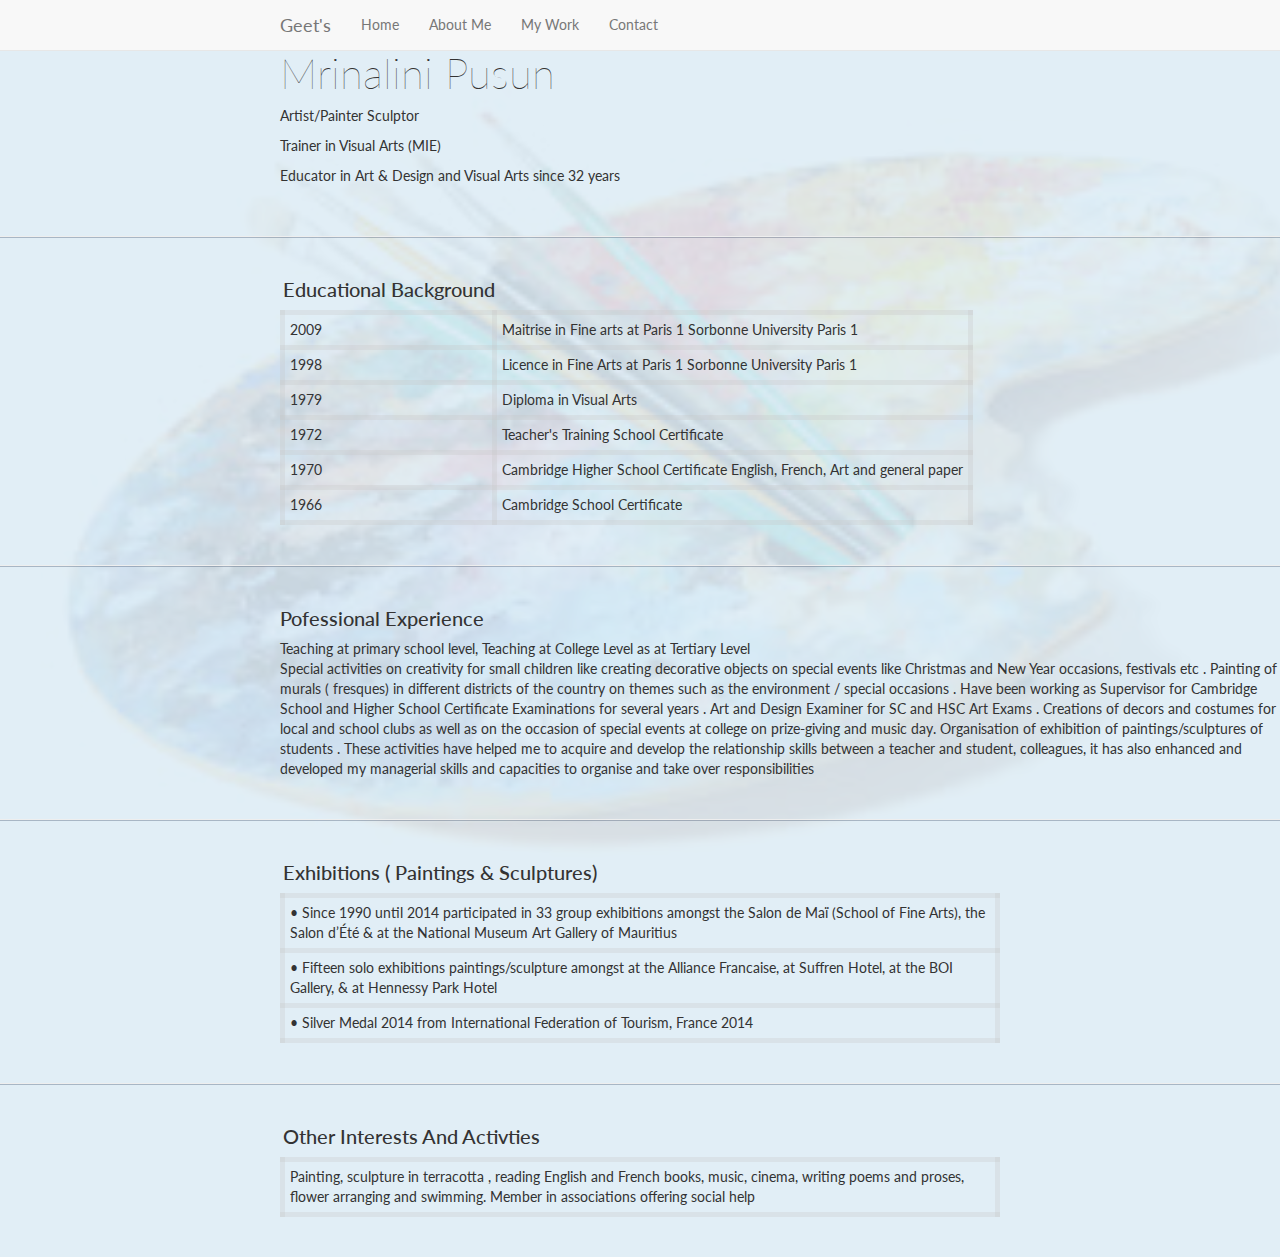
<file: aboutme.html>
<!DOCTYPE html>
<html lang="en">
<head>
  <meta charset="UTF-8">
  <meta name="viewport" content="width=device-width, initial-scale=1.0">
  <meta http-equiv="X-UA-Compatible" content="ie=edge">
  <title>About Me</title>

	
	<link rel="stylesheet" type="text/css" href="https://maxcdn.bootstrapcdn.com/bootstrap/3.3.5/css/bootstrap.min.css">
	<link rel="stylesheet" type="text/css" href="https://maxcdn.bootstrapcdn.com/font-awesome/4.4.0/css/font-awesome.min.css">
	<link href="http://fonts.googleapis.com/css?family=Lato:300,400,700,300italic,400italic,700italic" rel="stylesheet" type="text/css">

	<link rel="stylesheet" type="text/css" href="aboutme.css">
	
	<style type="text/css">
	  

table td{
  margin-left:20px;
  padding:5px;
  border:solid 5px rgba(199,199,199,0.3);
}	  


body, html {
	    
    font-family: "Lato";


h1 {
	font-weight: 100;
	font-size: 3em;
}
.container .h2 {
    text-transform: capitalize;
    font-size:5px;
}

 
.container{
  
    width: 750px;
}
	  
	</style>
</head>

<body>

 <nav class="navbar navbar-default navbar-fixed-top">
  <div class="container">
    <div class="navbar-header">
      <button type="button" class="navbar-toggle collapsed" data-toggle="collapse" data-target="#navbar" aria-expanded="false" aria-controls="navbar">
        <span class="sr-only">Toggle navigation</span>
        <span class="icon-bar"></span>
        <span class="icon-bar"></span>
        <span class="icon-bar"></span>
      </button>
      <a class="navbar-brand" href="index.html">Geet's</a>
    </div>
    <div id="navbar" class="collapse navbar-collapse">
      <ul class="nav navbar-nav">
        <li><a href="index.html">Home</a></li>
        <li><a href="aboutme.html">About Me</a></li>
        <li><a href="mywork.html">My Work</a></li>
        <li><a href="contact.html">Contact</a></li>
      </ul>
    </div>
  </div>
  </nav>  
      
<div class="wrapshadow">

<div class="container">
  <h1>Mrinalini Pusun</h1>
  
  <p>Artist/Painter Sculptor</p>
  <p>Trainer in Visual Arts (MIE)</p>
  <p>Educator in Art & Design and Visual Arts since 32 years</p>
  
</div>

<br>
  <hr>

<div class="container">
  <table>
    <thead><th><h2>educational background</h2></th></thead>
    <tbody>
      <tr><td>2009</td><td>Maitrise in Fine arts at Paris 1 Sorbonne University Paris 1</td></tr>
      <tr><td>1998</td><td>Licence in Fine Arts at Paris 1 Sorbonne University Paris 1</td></tr>
      <tr><td>1979</td><td>Diploma in Visual Arts</td></tr>
      <tr><td>1972</td><td>Teacher's Training School Certificate</td></tr>
      <tr><td>1970</td><td>Cambridge Higher School Certificate English, French, Art and general paper </td></tr>
      <tr><td>1966</td><td>Cambridge School Certificate</td></tr>
    
    </tbody>
  
</table>
  
</div> 
<br>
<hr>

<div class="container">

    <div><h2>Pofessional Experience</h2></div>
    
    <div style="width:1000px">Teaching at primary school level, Teaching at College Level as at Tertiary Level
    </div>
    <div style="width:1000px">Special activities on creativity for small children like creating decorative objects on special events like Christmas and New Year occasions, festivals etc .
      Painting of murals ( fresques)  in different districts of the country on themes such as the environment / special occasions .
      Have been working as Supervisor for Cambridge School and Higher School Certificate Examinations for several years .
      Art and Design Examiner for SC and HSC Art Exams .
      Creations of decors and costumes for local and school clubs as well as on the occasion of special events at college on prize-giving and music day.
      Organisation of exhibition of paintings/sculptures of students .
      These activities have helped me to acquire and develop the relationship skills between a teacher and student, colleagues, it has also enhanced and developed my managerial skills and capacities to organise and take over responsibilities
    </div>
      
</div>
 <br>
  <hr>
	    
	<div class="container">
    <table>
      <thead><th><h2>Exhibitions ( Paintings & Sculptures)</h2> </th></thead>
      <tbody>
        <tr><td>•	Since 1990 until 2014 participated in 33 group exhibitions amongst
                  the Salon de Maï (School of Fine Arts),  the Salon d’Été  & at  the National Museum Art Gallery of Mauritius</td></tr>
        <tr><td>•	Fifteen solo exhibitions paintings/sculpture amongst at the Alliance Francaise, at Suffren Hotel, at the BOI Gallery, & at Hennessy Park Hotel</td></tr>
        <tr><td>•	Silver Medal 2014 from International Federation of Tourism, France 2014</td></tr>
        
      </tbody>
    
    </table>
  </div>

  <br>
  <hr>
  <div class="container">
    <table>
      <thead><th><h2>Other interests and activties</h2> </th></thead>
      <tbody>
        <tr><td>Painting, sculpture in terracotta , reading English and French books, music, 
        cinema, writing poems and proses, flower arranging and swimming.
          Member in associations offering social help</td></tr>
          
      </tbody>
    
    </table>
  </div>
  

 

  

<footer>
  <br>
  <br>
</footer>

 <script type="text/javascript" src="https://code.jquery.com/jquery-2.1.4.js"></script>
 <script type="text/javascript" src="https://maxcdn.bootstrapcdn.com/bootstrap/3.3.5/js/bootstrap.min.js"></script>

</div>
</body>
</html>
</file>
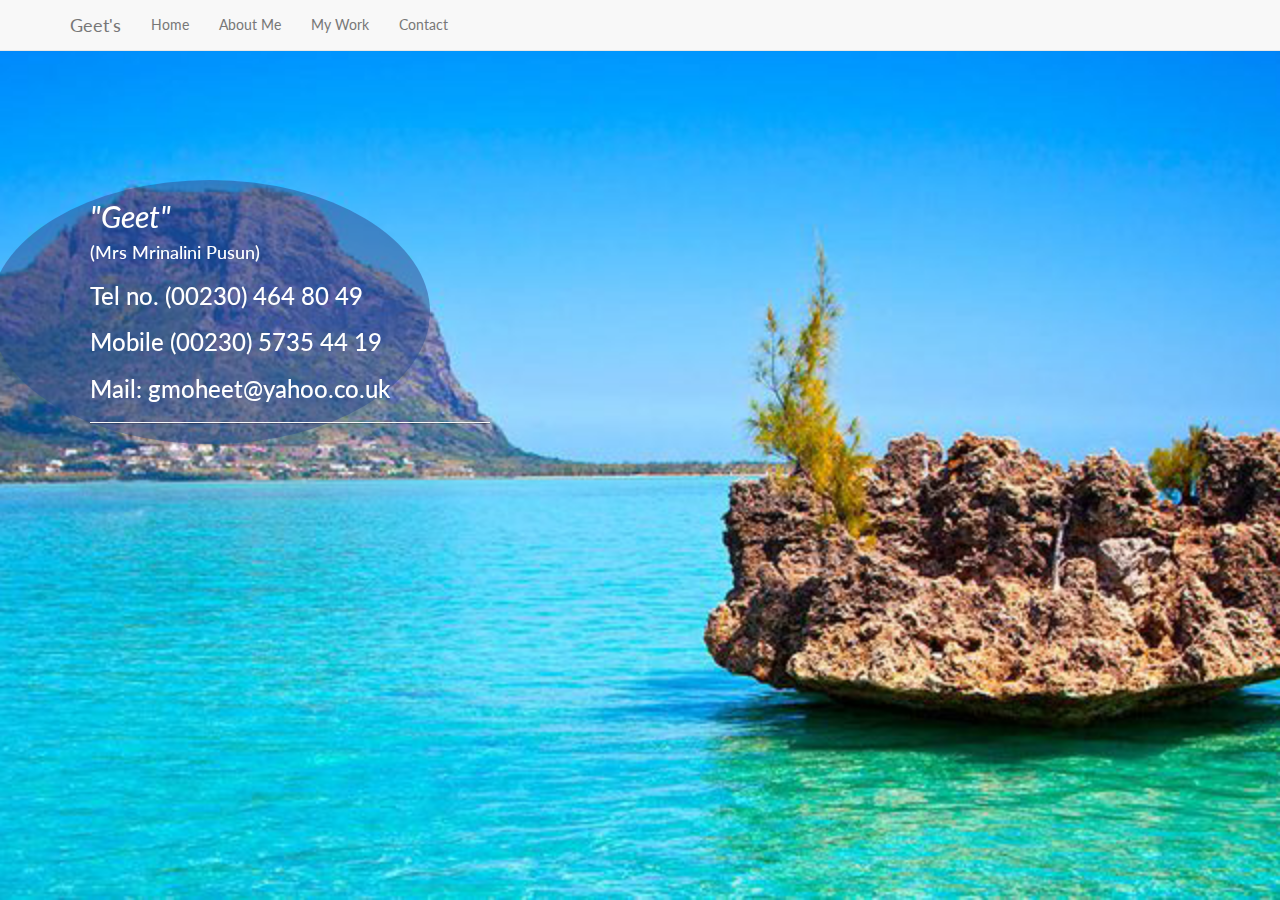
<file: contact.html>
<!DOCTYPE html>
<html>
<head>
	
	<link rel="stylesheet" type="text/css" href="https://maxcdn.bootstrapcdn.com/bootstrap/3.3.5/css/bootstrap.min.css">
	<link rel="stylesheet" type="text/css" href="https://maxcdn.bootstrapcdn.com/font-awesome/4.4.0/css/font-awesome.min.css">
	<link href="http://fonts.googleapis.com/css?family=Lato:300,400,700,300italic,400italic,700italic" rel="stylesheet" type="text/css">

	<link rel="stylesheet" type="text/css" href="app.css">
	
	<style type="text/css">
	  body{
	    background: url(image/benitiers.png);
	    background-size: cover;
      background-position: center;
      margin:0;
	    
	  }
	  
	  body, html {
	    
    font-family: "Lato";

}
	  
	  h{
	    background-color:black;
	  }
	  
.float{
  margin-top:180px;
  margin-left:-80px;
  position:absolute;
  background:rgba(43, 74, 143, 0.49);
  padding-left:100px;
  border-radius:70%;
  width:440px;
  
}
	</style>
</head>
<body>

 <nav class="navbar navbar-default navbar-fixed-top">
  <div class="container">
    <div class="navbar-header">
      <button type="button" class="navbar-toggle collapsed" data-toggle="collapse" data-target="#navbar" aria-expanded="false" aria-controls="navbar">
        <span class="sr-only">Toggle navigation</span>
        <span class="icon-bar"></span>
        <span class="icon-bar"></span>
        <span class="icon-bar"></span>
      </button>
      <a class="navbar-brand" href="index.html">Geet's</a>
    </div>
    <div id="navbar" class="collapse navbar-collapse">
      <ul class="nav navbar-nav">
        <li><a href="index.html">Home</a></li>
        <li><a href="aboutme.html">About Me</a></li>
        <li><a href="mywork.html">My Work</a></li>
        <li><a href="contact.html">Contact</a></li>
      </ul>
      
<!--<div class="container" >-->
 	<!--<div class="row">-->
 	<!--	<div class="col-lg-6">-->
 			<div class="float">
 				
 				<h2><em>"Geet"</em></h2>
 				<h4>(Mrs Mrinalini Pusun)</h4>
 				<h3>Tel no. (00230) 464 80 49</h3>
 				<h3>Mobile (00230) 5735 44 19</h3>
 				<h3>Mail: gmoheet@yahoo.co.uk</h3>
 				<hr>
 			</div>
 		<!--</div>-->
 <!--	</div>-->
 <!--</div>-->



 <script type="text/javascript" src="https://code.jquery.com/jquery-2.1.4.js"></script>
 <script type="text/javascript" src="https://maxcdn.bootstrapcdn.com/bootstrap/3.3.5/js/bootstrap.min.js"></script>




</body>
</html>
</file>
<file: aboutme.css>
body {
    background-image: url(image/art.png);
    background-size: cover;
    /*background-position: center;*/
    background-repeat:no-repeat;
     
 /*   color:black;*/
	
	/*height:100%;*/
	    padding-top: 30px;
	   
	  }
	  
.wrapshadow{
    background: rgba(222, 236, 245,0.9);
    padding-top: 30px
    width:100%;
    height:100%;
}
    

html {
    
    width: 100%;
    height: 100%;
    font-family: "Lato";

}

h2 {
    font-size:20px;
    text-transform:capitalize;

}



hr {
    width: 100%;
    border-bottom: 1px solid rgba(38, 52, 84, 0.3);
}


#navbar a:hover{
    background-color: rgba(199,199,199,0.7);
    color:red;
    text-decoration:underline;
}
</file>
<file: app.css>
body {
    background: url(image/woman.png);
    background-size: cover;
    background-position: center; 
    
}

body,
html {
    width: 100%;
    height: 100%;
    font-family: "Lato";
    color: white;
}

h1 {
	font-weight: 700;
	font-size: 5em;
}


.content{
	padding-top: 25%;
	text-align: center;
    text-shadow: 0px 4px 3px rgba(0,0,0,0.4),
                 0px 8px 13px rgba(0,0,0,0.1),
                 0px 18px 23px rgba(0,0,0,0.1);
}

hr {
    width: 400px;
    border-top: 1px solid #f8f8f8;
    border-bottom: 1px solid rgba(0,0,0,0.2);
}

#navbar a:hover{
    background-color: rgba(199,199,199,0.7);
    color:red;
    text-decoration:underline;
}
</file>
